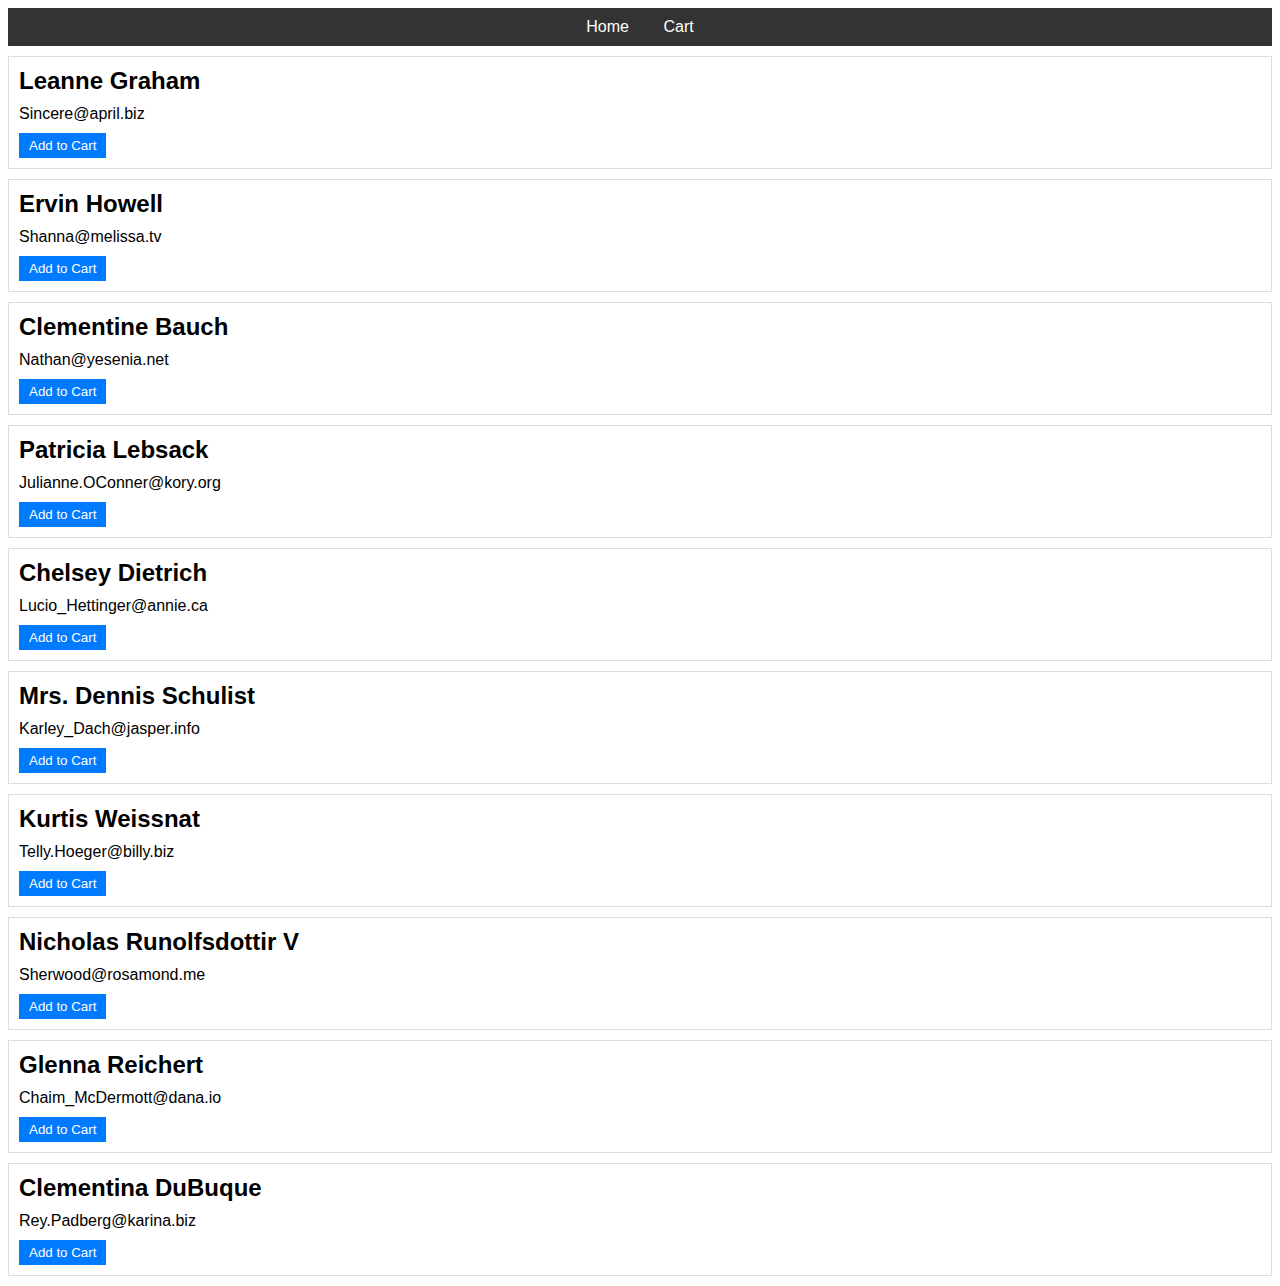
<file: assigment-ls/index.html>
<!DOCTYPE html>
<html lang="en">
<head>
    <meta charset="UTF-8">
    <meta name="viewport" content="width=device-width, initial-scale=1.0">
    <title>User List</title>
    <link rel="stylesheet" href="styles.css">
</head>
<body>
    <nav>
        <a href="index.html">Home</a>
        <a href="cart.html">Cart</a>
    </nav>
    <div id="user-list"></div>
    <script src="index.js"></script>
</body>
</html>
</file>
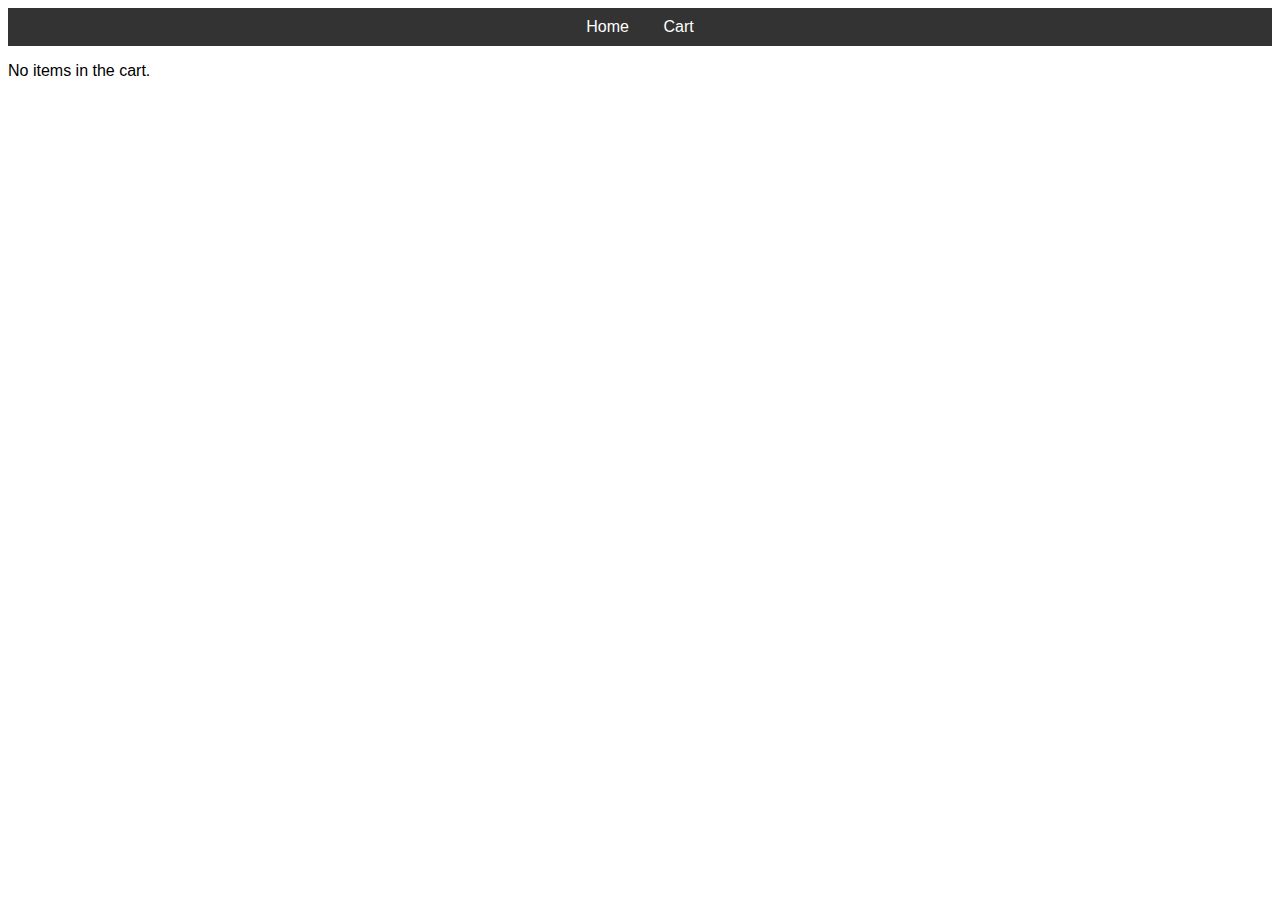
<file: assigment-ls/cart.html>
<!DOCTYPE html>
<html lang="en">
<head>
    <meta charset="UTF-8">
    <meta name="viewport" content="width=device-width, initial-scale=1.0">
    <title>Cart</title>
    <link rel="stylesheet" href="styles.css">
</head>
<body>
    <nav>
        <a href="index.html">Home</a>
        <a href="cart.html">Cart</a>
    </nav>
    <div id="cart-list"></div>
    <script src="cart.js"></script>
</body>
</html>
</file>
<file: assigment-ls/styles.css>
body {
    font-family: Arial, sans-serif;
}

nav {
    background-color: #333;
    color: #fff;
    padding: 10px;
    text-align: center;
}

nav a {
    color: #fff;
    margin: 0 15px;
    text-decoration: none;
}

nav a:hover {
    text-decoration: underline;
}

.user-card {
    border: 1px solid #ddd;
    padding: 10px;
    margin: 10px 0;
}

.user-card h2 {
    margin: 0 0 10px;
}

.user-card p {
    margin: 0 0 10px;
}

.user-card button {
    background-color: #007BFF;
    color: white;
    border: none;
    padding: 5px 10px;
    cursor: pointer;
}

.user-card button:hover {
    background-color: #0056b3;
}
</file>
